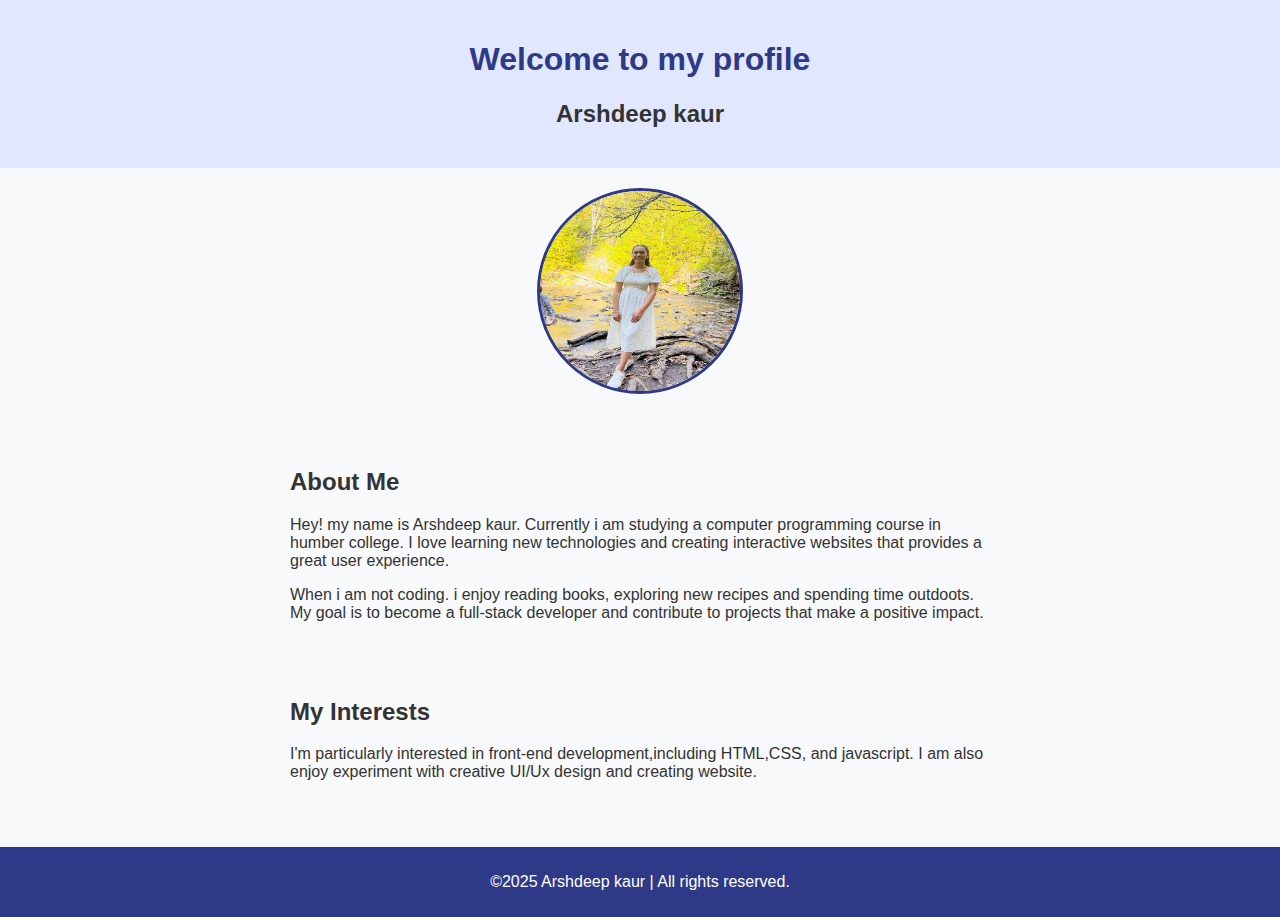
<file: docs/index.html>
<!DOCTYPE html>
<html lang="en">
<head>
    <meta charset="UTF-8">
    <meta name="viewport" content="width=device-width, initial-scale=1.0">
    <title>Profile page | Arshdeep kaur</title>
    <link rel="stylesheet" href="styles.css">

    <style>
        h1 {
            color: #2e3a87;
            text-align: center;
        }
    </style>
</head>
<body style="background-color: #f8f9fa;">
    <header>
        <h1>Welcome to my profile</h1>
        <h2>Arshdeep kaur</h2>
    </header>
    <main>
        <section style="text-align: center;">
            <img src="images/profile pic.jpg" alt="picture of Arshdeep kaur" width="200" height="200">
        </section>
        <section>
            <h2>About Me</h2>
            <p>
                Hey! my name is Arshdeep kaur. Currently i am studying a computer programming course in humber college. I love learning new technologies and creating interactive websites that provides a great user experience.
            </p>
            <p>
                When i am not coding. i enjoy reading books, exploring new recipes and spending time outdoots. My goal is to become a full-stack developer and contribute to projects that make a positive impact.
            </p>
        </section>
        
        <section> 
            <h2>My Interests</h2>
            <p>
                I'm particularly interested in front-end development,including HTML,CSS, and javascript. I am also enjoy experiment with creative UI/Ux design and creating website.
            </p>
        </section>
    </main>
    <footer>
        <p>&copy;2025 Arshdeep kaur | All rights reserved.</p>
    </footer>
</body>
</html>
</file>
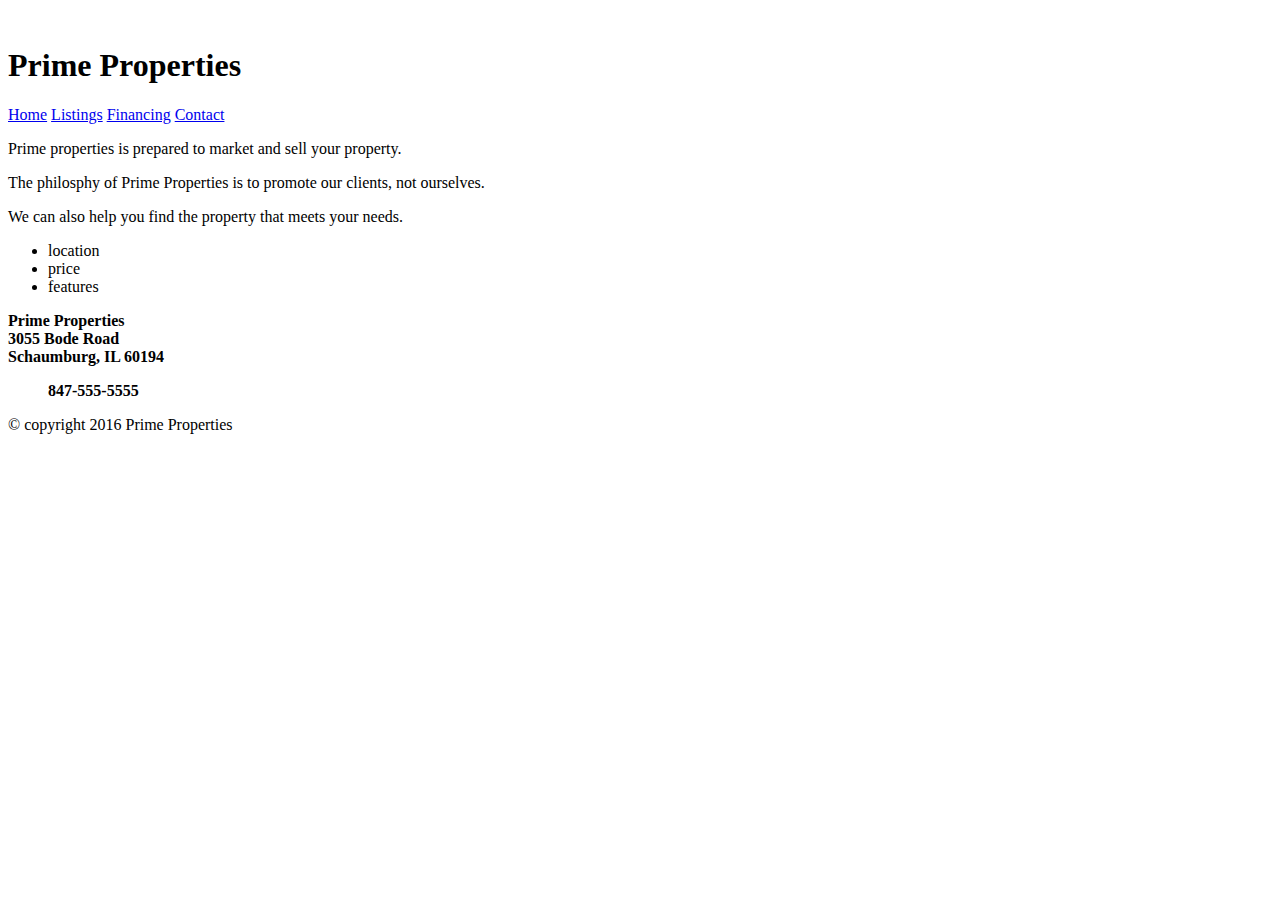
<file: Arsh.html>
<!DOCTYPE html>
<html>
    <head>
        <title>Home page</title>
        <meta name="UTF-8">
        <meta name="author"  content="arsh">
        <meta name="keywords" content="HTML, CSS, Web Design">
        <meta name="description" content="Home page of my little store website">





    </head>
    <body>
        <header>
        <br>
            <h1>Prime Properties</h1>
            <a href="https://Home" target="_blank">Home</a>
            <a href="https://Listings" target="_blank">Listings</a>
            <a href="https://Financing" target="_blank">Financing</a>
            <a href="https://Contact" target="_blank">Contact</a>
        </br>
        <p> Prime properties is prepared to market and sell your property.</p>
        <p> The philosphy of Prime Properties is to promote our clients, not ourselves. </p>
        <p> We can also help you find the property that meets your needs.</p>
        </header>
    <ul>
       <li>location</li>
       <li> price</li>
       <li>features</li>
    </ul>
    <address // style="color: black; font-style: normal;">
    <strong>Prime Properties</strong><br>
    <strong>3055 Bode Road</strong><br>
    <strong>Schaumburg, IL 60194</strong><br>
    </address>
    
    <ul>
    <strong>847-555-5555</strong>
    </ul>
    <footer>
        <P>&copy;&nbsp;copyright 2016 Prime Properties</P>
    </footer>
    </body>
    </html>
</file>
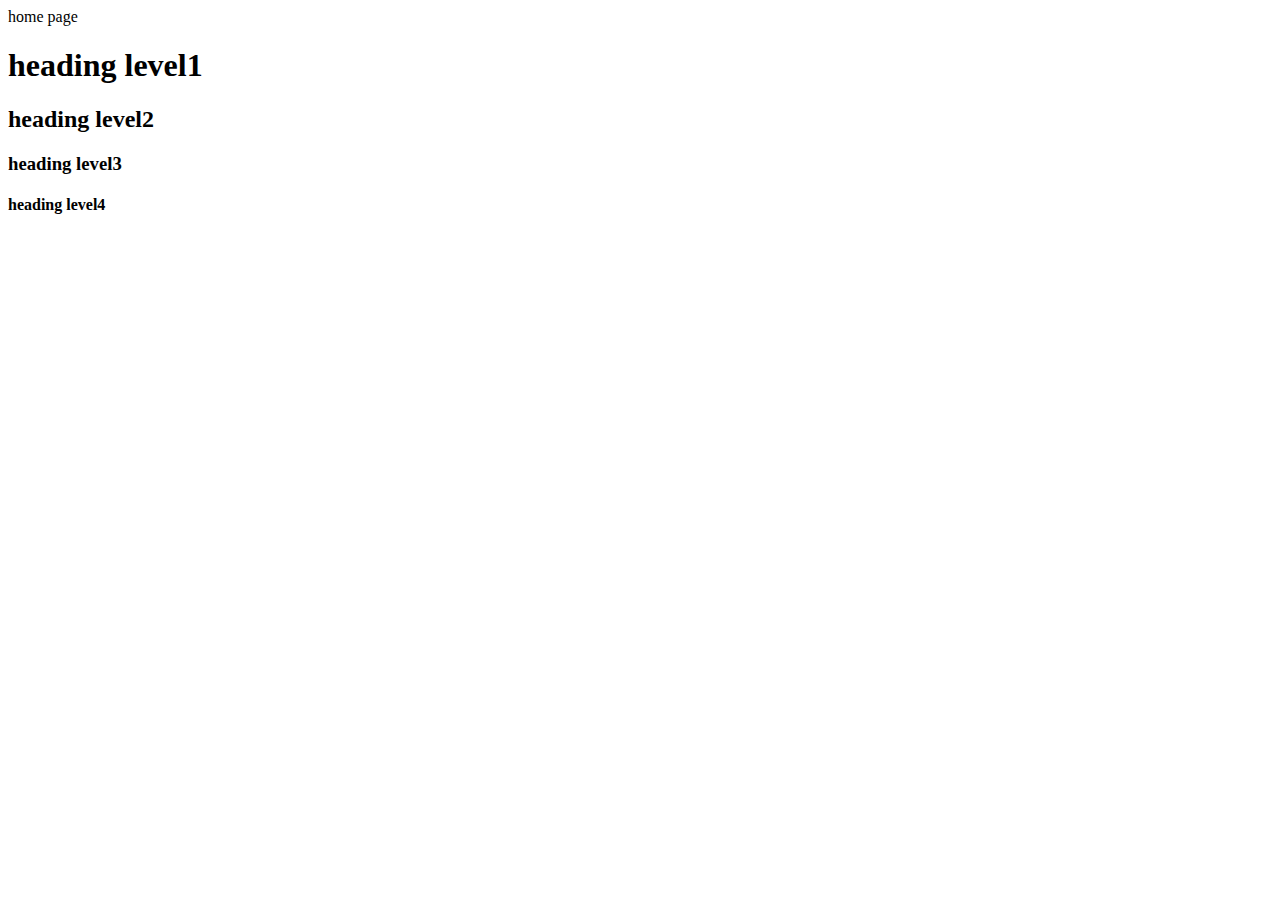
<file: index2.html>
<!DOCTYPE html>
<html>
    <head>
        <tittle> home page </tittle>
        <meta charest="UTF-8">
        <meta name="author" content="arsh">
        <meta name="keywords" content="HTML,CSS,WEB DESIGN">
        <meta name="description" content="Home page of my little store website">
        

    </head>
</html>
<body> <h1>heading level1</h1>
    <h2> heading level2</h2>
    <h3>heading level3</h3>
    <h4>heading level4</h4>



</body>
</file>
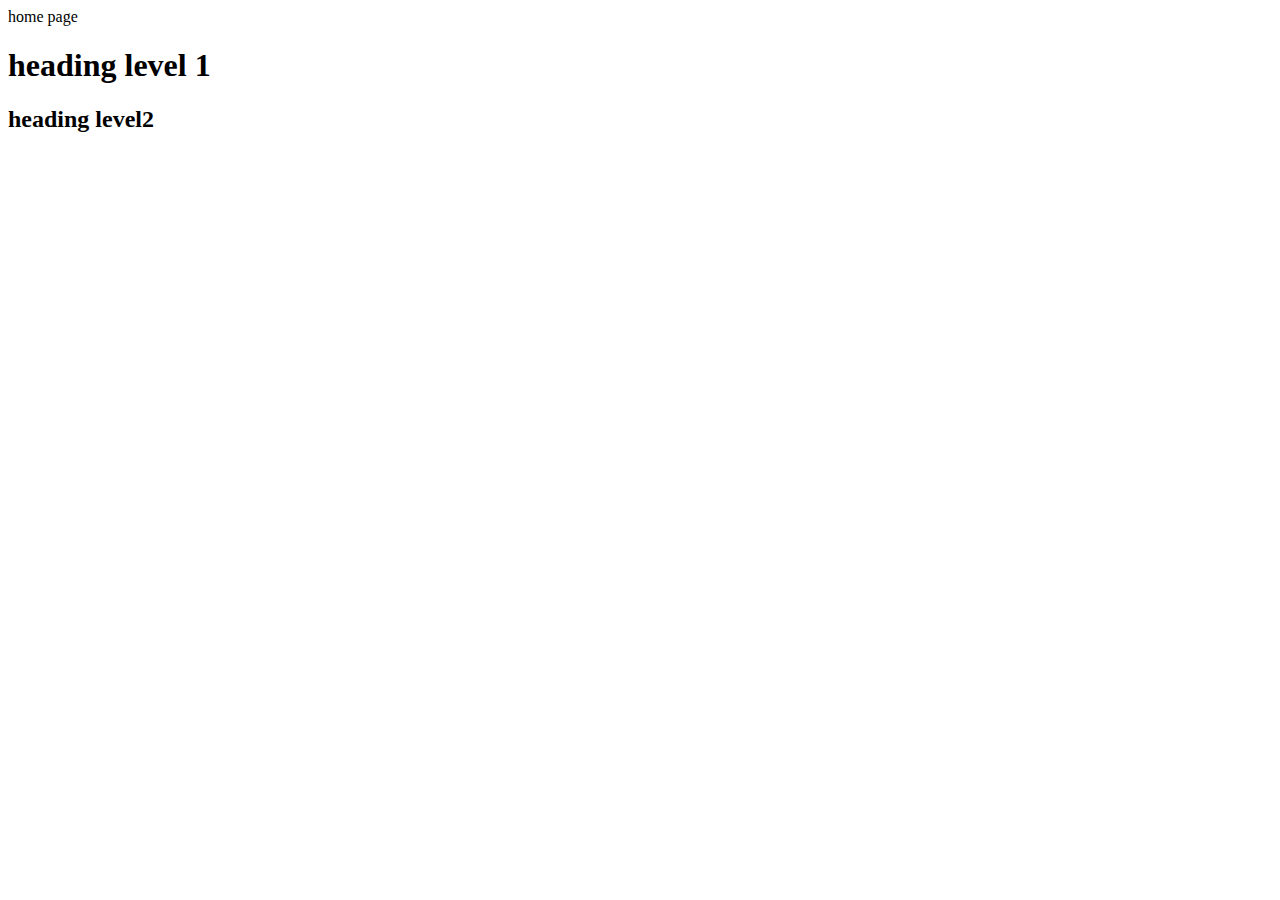
<file: index3.html>
<!DOCTYPE html>

<html>
    <head>
        <tittle> home page </tittle>
        <meta charest="UTF-8">
        <meta name="author" content="arsh">
        <meta name="keywords" content="HTML,CSS,WEB DESIGN">
        <meta name="description" content="home page of my little store website"
         <body>
        <h1>heading level 1</h1>
        <h2>heading level2</h2>
    </body>
    </head>
</file>
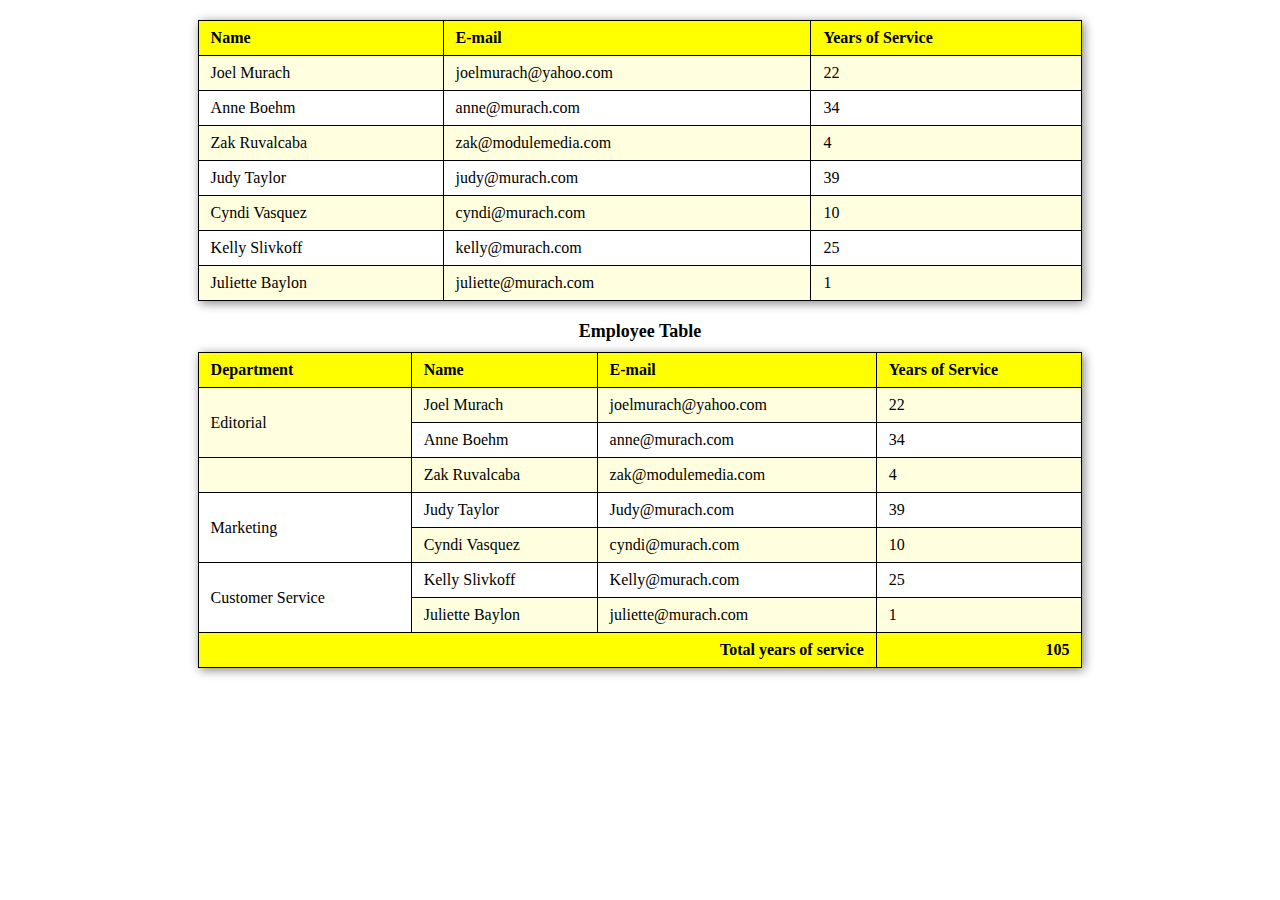
<file: docs/css.html>
<!DOCTYPE html>
<html lang="en">
<head>
    <title>Employee Tables</title>
    <style>
        table {
            border-collapse: collapse;
            width: 70%;
            margin:20px auto;
            box-shadow: 2px 2px 10px gray;
        }
        th, td {
           border: 1px solid black;
           padding: 8px 12px;
           text-align: left;
        }
        th {
            background-color: yellow;
            font-weight: bold;
        }
        tr:nth-child(even) {
            background-color: lightyellow;
        }
        caption {
            font-size: 18px;
            font-weight: bold;
            margin-bottom: 10px;
        }
        tfoot td {
            font-weight:bold;
            background-color: yellow;
            text-align: right;
        }
    </style>
</head>
<body>
    <table>
        <tr>
            <th>Name</th>
            <th>E-mail</th>
            <th>Years of Service</th>
        </tr>
        <tr><td>Joel Murach</td><td>joelmurach@yahoo.com</td><td>22</td></tr>
        <tr><td>Anne Boehm</td><td>anne@murach.com</td><td>34</td></tr>
        <tr><td>Zak Ruvalcaba</td><td>zak@modulemedia.com</td><td>4</td></tr>
        <tr><td>Judy Taylor</td><td>judy@murach.com</td><td>39</td></tr>
        <tr><td>Cyndi Vasquez</td><td>cyndi@murach.com</td><td>10</td></tr>
        <tr><td>Kelly Slivkoff</td><td>kelly@murach.com</td><td>25</td></tr>
        <tr><td>Juliette Baylon</td><td>juliette@murach.com</td><td>1</td></tr>
    </table>
    <table>
        <caption>Employee Table</caption>
        <tr>
            <th>Department</th>
            <th>Name</th>
            <th>E-mail</th>
            <th>Years of Service</th>
        </tr>
        <tr>
            <td rowspan="2">Editorial</td>
            <td>Joel Murach</td>
            <td>joelmurach@yahoo.com</td>
            <td>22</td>
        </tr>
        <tr>
            <td>Anne Boehm</td>
            <td>anne@murach.com</td>
            <td>34</td>
        </tr>
        <tr>
            <td></td>
            <td>Zak Ruvalcaba</td>
            <td>zak@modulemedia.com</td>
            <td>4</td>
        </tr>
        <tr class="highlight background-color: yellow">
            <td rowspan="2">Marketing</td>
            <td>Judy Taylor</td>
            <td>Judy@murach.com</td>
            <td>39</td>
        </tr>
        <tr>
            <td>Cyndi Vasquez</td>
            <td>cyndi@murach.com</td>
            <td>10</td>
        </tr>
        <tr class="highlight background-color: yellow">
            <td rowspan="2">Customer Service</td>
            <td>Kelly Slivkoff</td>
            <td>Kelly@murach.com</td>
            <td>25</td>
        </tr>
        <tr>
            <td>Juliette Baylon</td>
            <td>juliette@murach.com</td>
            <td>1</td>
        </tr>
        <tfoot>
            <tr>
                <td colspan="3">Total years of service</td>
                <td>105</td>
            </tr>
            </tfoot>
    </table>
</body>
</html>
</file>
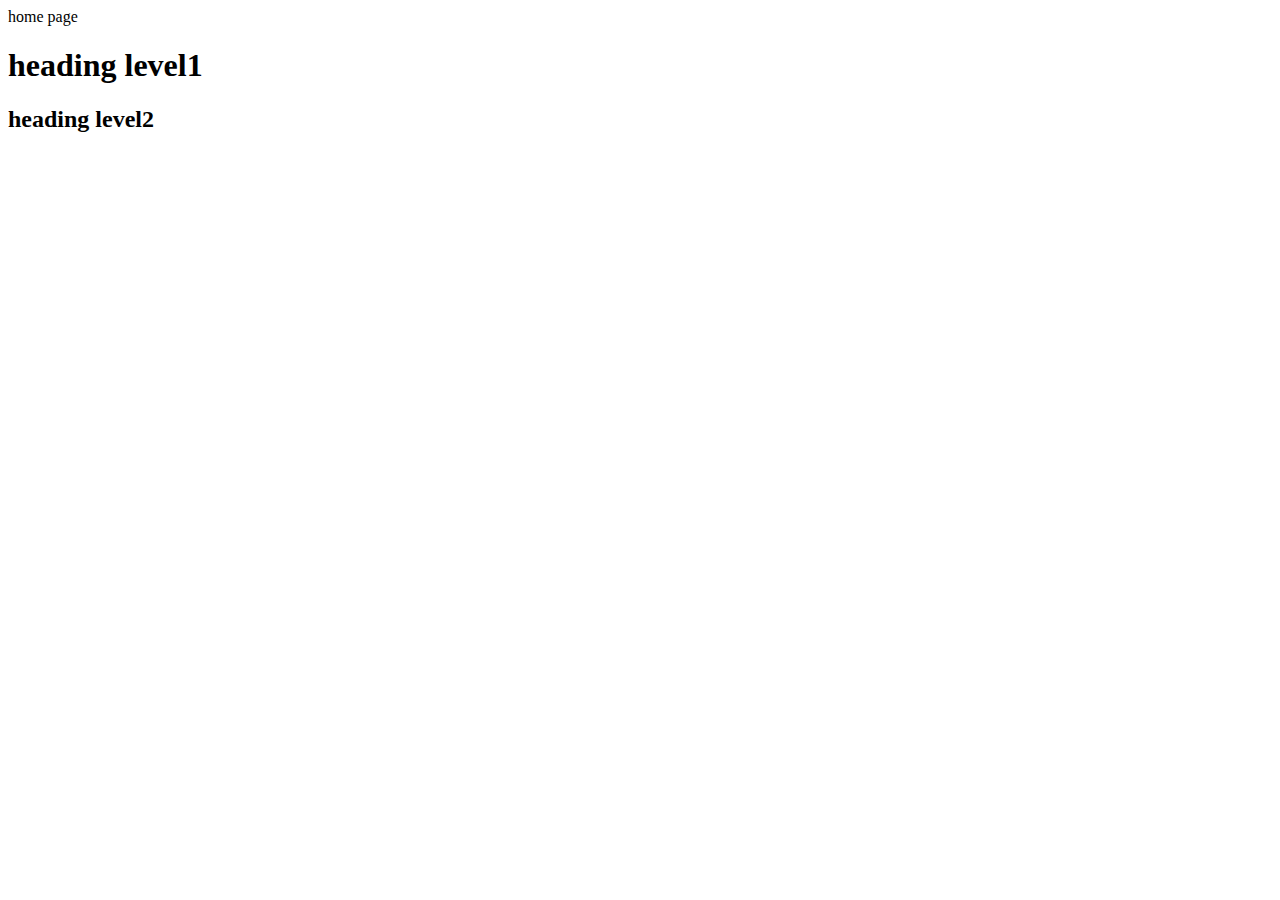
<file: docs/index2.html>
<!DOCTYPE html>
<html>
    <head>
        <tittle> home page </tittle>
        <meta charest="UTF-8">
        <meta name="author" content="arsh">
        <meta name="keywords" content="HTML,CSS,WEB DESIGN">
        <meta name="description" content="Home page of my little store website">
        

    </head>
</html>
<body> <h1>heading level1</h1>
    <h2> heading level2</h2>




</body>
</file>
<file: docs/styles.css>
body {
    font-family: Arial, Helvetica, sans-serif;
    color: #333;
    margin: 0;
    padding: 0;
}
header {
    background-color: #e0e7ff;
    padding: 20px;
    text-align: center;
}
section {
    padding: 20px;
    max-width: 700px;
    margin: 0 auto;
}
img {
    border-radius: 50%;
    border: 3px solid #2e3a87;
    margin-bottom: 10px;
}
a {
    color: #2e3a87;
    text-decoration: none;
}
a:hover {
    text-decoration: none;
}
footer {
    background-color: #2e3a87;
    color: white;
    text-align: center;
    padding: 10px;
    margin-top: 30px;
}
</file>
